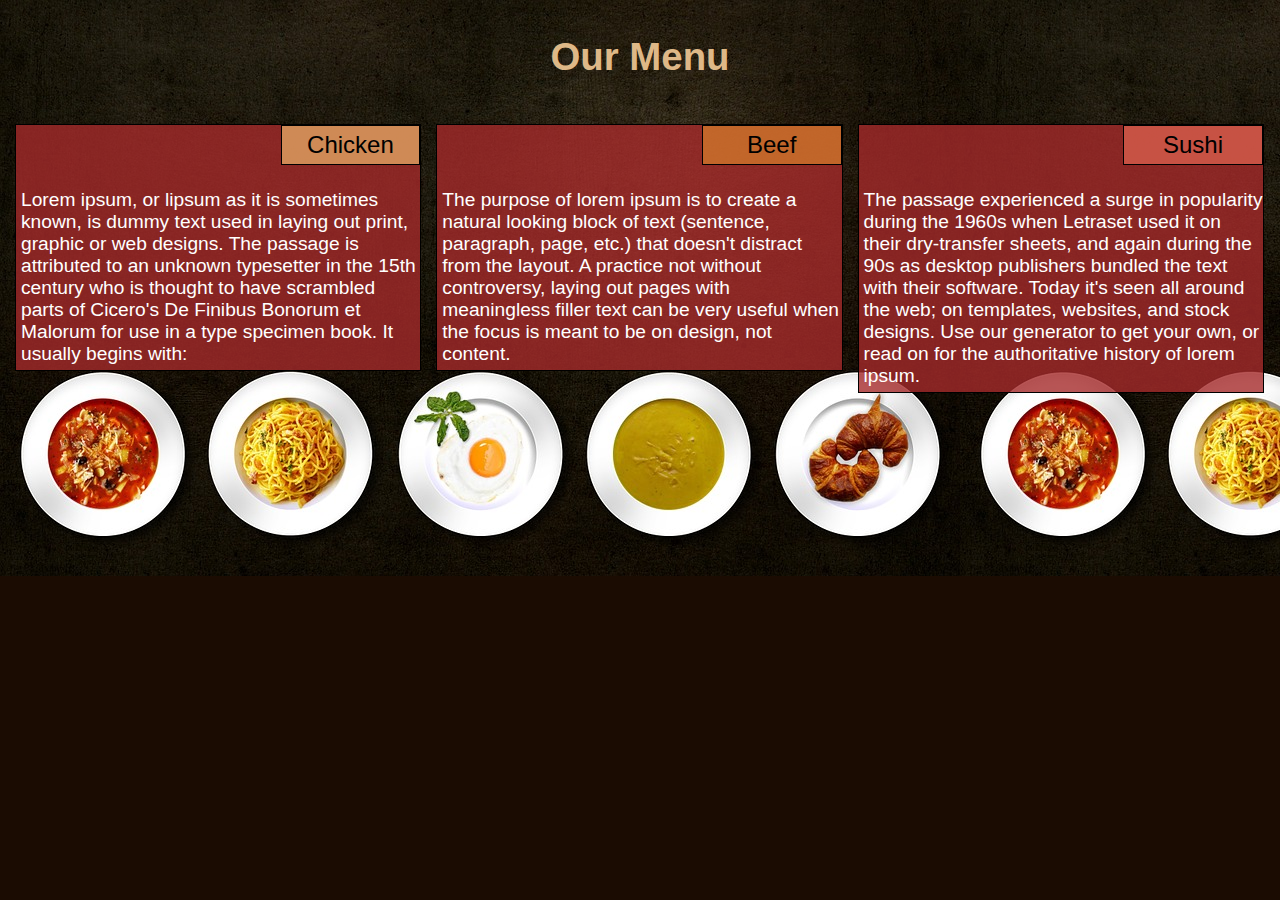
<file: site/Assignment2/index.html>
<!DOCTYPE html>
<html>
<head>
<meta charset="utf-8">
<meta name="viewport" content="width=device-width, initial-scale=1">
<link rel="stylesheet" href="myStyleFinal.css">
<title>Responsive Layout</title>
</head>
<body>
<!-- <h1>Responsive Layout</h1>

<div class="row">
  <div class="col-lg-3 col-md-6"><p>Item 1</p></div>
  <div class="col-lg-3 col-md-6"><p>Item 2</p></div>
  <div class="col-lg-3 col-md-6"><p>Item 3</p></div>
  <div class="col-lg-3 col-md-6"><p>Item 4</p></div>
  <div class="col-lg-3 col-md-6"><p>Item 5</p></div>
  <div class="col-lg-3 col-md-6"><p>Item 6</p></div>
  <div class="col-lg-3 col-md-6"><p>Item 7</p></div>
  <div class="col-lg-3 col-md-6"><p>Item 8</p></div>
</div>
-->
<header>Our Menu</header>

<section class="row">   <!-- ROW -->
        
        <section class="col-lg-4 col-md-6 col-sd-12"><div><p id="Chicken">Chicken</p> Lorem ipsum, or lipsum as it is sometimes known, is dummy text used in laying out print, graphic or web designs. The passage is attributed to an unknown typesetter in the 15th century who is thought to have scrambled parts of Cicero's De Finibus Bonorum et Malorum for use in a type specimen book. It usually begins with:        
         </div></section>
        
        <section class="col-lg-4 col-md-6 col-sd-12"><div><p id="Beef">Beef</p> The purpose of lorem ipsum is to create a natural looking block of text (sentence, paragraph, page, etc.) that doesn't distract from the layout. A practice not without controversy, laying out pages with meaningless filler text can be very useful when the focus is meant to be on design, not content. 
        </div> </section>
        
        <section class="col-lg-4 col-md-12 col-sd-12"><div><p id="Sushi">Sushi</p> The passage experienced a surge in popularity during the 1960s when Letraset used it on their dry-transfer sheets, and again during the 90s as desktop publishers bundled the text with their software. Today it's seen all around the web; on templates, websites, and stock designs. Use our generator to get your own, or read on for the authoritative history of lorem ipsum. 
      </div></section>

</section>
</body>
</html>
</file>
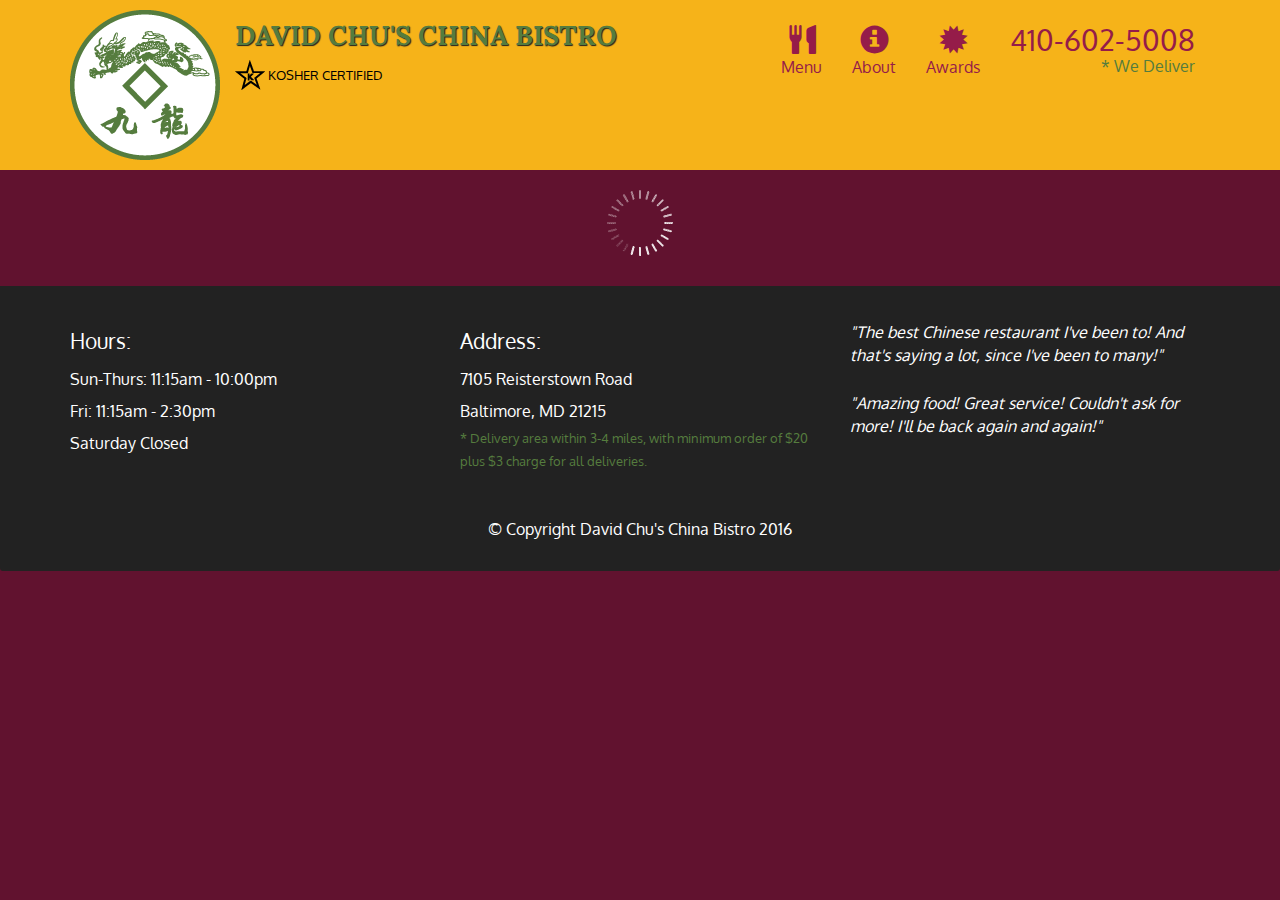
<file: site/Assignment5/index.html>
<!doctype html>
<html lang="en">
  <head>
    <meta charset="utf-8">
    <meta http-equiv="X-UA-Compatible" content="IE=edge">
    <meta name="viewport" content="width=device-width, initial-scale=1">
    <title>David Chu's China Bistro</title>
    <link rel="stylesheet" href="css/bootstrap.min.css">
    <link rel="stylesheet" href="css/styles.css">
    <link href='https://fonts.googleapis.com/css?family=Oxygen:400,300,700' rel='stylesheet' type='text/css'>
    <link href='https://fonts.googleapis.com/css?family=Lora' rel='stylesheet' type='text/css'>
    
  </head>
<body>
  <header>
    <nav id="header-nav" class="navbar navbar-default">
      <div class="container">
        <div class="navbar-header">
          <a href="index.html" class="pull-left visible-md visible-lg">
            <div id="logo-img" alt="Logo image"></div>
          </a>

          <div class="navbar-brand">
            <a href="index.html"><h1>David Chu's China Bistro</h1></a>
            <p>
              <img src="images/star-k-logo.png" alt="Kosher certification">
              <span>Kosher Certified</span>
            </p>
          </div>

          <button id="navbarToggle" type="button" class="navbar-toggle collapsed" data-toggle="collapse" data-target="#collapsable-nav" aria-expanded="false">
            <span class="sr-only">Toggle navigation</span>
            <span class="icon-bar"></span>
            <span class="icon-bar"></span>
            <span class="icon-bar"></span>
          </button>
        </div>
        
        <div id="collapsable-nav" class="collapse navbar-collapse">
           <ul id="nav-list" class="nav navbar-nav navbar-right">
            <li id="navHomeButton" class="visible-xs active">
              <a href="index.html">
                <span class="glyphicon glyphicon-home"></span> Home</a>
            </li>
            <li id="navMenuButton">
              <a href="#" onclick="$dc.loadMenuCategories();">
                <span class="glyphicon glyphicon-cutlery"></span><br class="hidden-xs"> Menu</a>
            </li>
            <li>
              <a href="#">
                <span class="glyphicon glyphicon-info-sign"></span><br class="hidden-xs"> About</a>
            </li>
            <li>
              <a href="#">
                <span class="glyphicon glyphicon-certificate"></span><br class="hidden-xs"> Awards</a>
            </li>
            <li id="phone" class="hidden-xs">
              <a href="tel:410-602-5008">
                <span>410-602-5008</span></a><div>* We Deliver</div>
            </li>
          </ul><!-- #nav-list -->
        </div><!-- .collapse .navbar-collapse -->
      </div><!-- .container -->
    </nav><!-- #header-nav -->
  </header>

  <div id="call-btn" class="visible-xs">
    <a class="btn" href="tel:410-602-5008">
    <span class="glyphicon glyphicon-earphone"></span>
    410-602-5008
    </a>
  </div>
  <div id="xs-deliver" class="text-center visible-xs">* We Deliver</div>

  <div id="main-content" class="container"></div>

  <footer class="panel-footer">
    <div class="container">
      <div class="row">
        <section id="hours" class="col-sm-4">
          <span>Hours:</span><br>
          Sun-Thurs: 11:15am - 10:00pm<br>
          Fri: 11:15am - 2:30pm<br>
          Saturday Closed
          <hr class="visible-xs">
        </section>
        <section id="address" class="col-sm-4">
          <span>Address:</span><br>
          7105 Reisterstown Road<br>
          Baltimore, MD 21215
          <p>* Delivery area within 3-4 miles, with minimum order of $20 plus $3 charge for all deliveries.</p>
          <hr class="visible-xs">
        </section>
        <section id="testimonials" class="col-sm-4">
          <p>"The best Chinese restaurant I've been to! And that's saying a lot, since I've been to many!"</p>
          <p>"Amazing food! Great service! Couldn't ask for more! I'll be back again and again!"</p>
        </section>
      </div>
      <div class="text-center">&copy; Copyright David Chu's China Bistro 2016</div>
    </div>
  </footer>

  <!-- jQuery (Bootstrap JS plugins depend on it) -->
  <script src="js/jquery-2.1.4.min.js"></script>
  <script src="js/bootstrap.min.js"></script>
  <script src="js/ajax-utils.js"></script>
  <script src="js/script.js"></script>
</body>
</html>
</file>
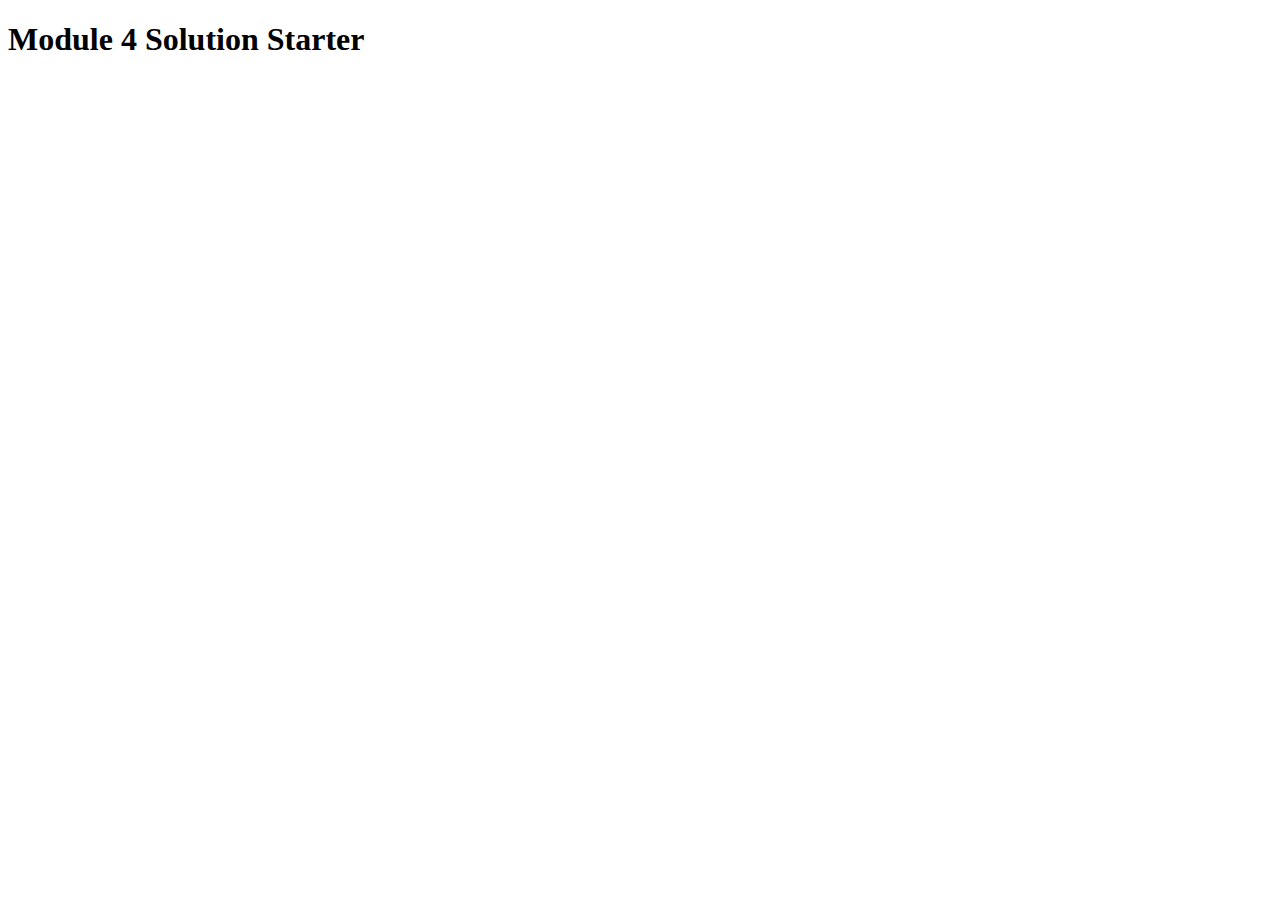
<file: site/Assignment4/harder/index.html>
<!DOCTYPE html>
<html>
<head>
  <meta charset="utf-8">
  <title>Module 4 Solution Starter</title>
  <script>
    var names = []; // DO NOT REMOVE
  </script>
  <script src="SpeakHello.js"></script>
  <script src="SpeakGoodBye.js"></script>
  <script src="script.js"></script>
</head>
<body>
  <h1>Module 4 Solution Starter</h1>
</body>
</html>
</file>
<file: site/Assignment2/myStyleFinal.css>
/********** Base styles **********/
* {
  box-sizing: border-box;
}
p{
  border: 1.5px solid black;
  border-top: 1px solid black;
  border-right: 1px solid black;

  padding: 5px;
  margin-top:0;
  margin-right:0;
  margin-left: 65%;

  color: black;
  text-align: center;
  font-size: 125%;
}
#Chicken
{
  background-color:rgba(218, 154, 94, 0.863);
}
#Beef
{
  background-color:rgba(214, 126, 44, 0.726);
}
#Sushi
{
  background-color:rgba(209, 89, 73, 0.863);
}
header{
    /*background-color: burlywood; */
    color: burlywood;
    text-align: center;
    font-weight: 800;
    font-size: 200%;
  
    padding: 5px;
    margin-left: 40%;
    margin-right: 40%;
    margin-top: 30px;
    margin-bottom: 40px;
    /*border: 3px solid black;*/
}

body{
  font-family: Arial, Helvetica, sans-serif;
  color: gray;
  font-style: normal;
  font-size: 120%;
  background:url('background_image.jpg') rgb(27, 12, 2) repeat-x; 
}

div {
  border: 1px solid black;

  background-color: #a52a2acc;
  
  /*height: 150px;  NO STD height causes unqual hts of 3 boxes but doest cause overflow of text*/
  margin-right:15px;
  margin-bottom: 15px;
  margin-left: auto;
  padding-bottom: 5px;
  padding-top: 0;
  padding-right: 0;
  padding-left: 5px;
  font-family: Helvetica;
  color: white;
}

.row {
  width: 100%;
  margin-left: 7px;
}

/********** Large devices only **********/
@media (min-width: 992px) {
  .col-lg-4 {
    float: left;
  }
  .col-lg-4 {
    width: 33.33%;
  } 
}

/********** Medium devices only **********/
@media (min-width: 768px) and (max-width: 991px) {
  .col-md-6{
    float: left;
  }
  .col-md-12{
    float: left;
  }
  .col-md-6 {
    width: 50%;
  }
  .col-md-12{
    width: 100%;
  }
}
/********** MOBILE****/

@media (max-width: 767px) {
  .col-sd-12{
    float: left;
  }
  .col-sd-12 {
    width: 100%;
  }
}
</file>
<file: site/Assignment5/css/styles.css>
body {
  font-size: 16px;
  color: #fff;
  background-color: #61122f;
  font-family: 'Oxygen', sans-serif;
}

/** HEADER **/
#header-nav {
  background-color: #f6b319;
  border-radius: 0;
  border: 0;
}

#logo-img {
  background: url('../images/restaurant-logo_large.png') no-repeat;
  width: 150px;
  height: 150px;
  margin: 10px 15px 10px 0;
}

.navbar-brand {
  padding-top: 25px;
}
.navbar-brand h1 { /* Restaurant name */
  font-family: 'Lora', serif;
  color: #557c3e;
  font-size: 1.5em;
  text-transform: uppercase;
  font-weight: bold;
  text-shadow: 1px 1px 1px #222;
  margin-top: 0;
  margin-bottom: 0;
  line-height: .75;
}
.navbar-brand a:hover, .navbar-brand a:focus {
  text-decoration: none;
}
.navbar-brand p { /* Kosher cert */
  color: #000;
  text-transform: uppercase;
  font-size: .7em;
  margin-top: 15px;
}
.navbar-brand p span { /* Star-K */
  vertical-align: middle;
}

#nav-list {
  margin-top: 10px;
}
#nav-list a {
  color: #951C49;
  text-align: center;
}
#nav-list a:hover {
  background: #E7E7E7;
}
#nav-list a span {
  font-size: 1.8em;
}

#phone {
  margin-top: 5px;
}
#phone a { /* Phone number */
  text-align: right;
  padding-bottom: 0;
}
#phone div { /* We Deliver */
  color: #557c3e;
  text-align: right;
  padding-right: 15px;
}

.navbar-header button.navbar-toggle, .navbar-header .icon-bar {
  border: 1px solid #61122f;
}
.navbar-header button.navbar-toggle {
  clear: both;
  margin-top: -30px;
}
/* END HEADER */

/* FOOTER */
.panel-footer {
  margin-top: 30px;
  padding-top: 35px;
  padding-bottom: 30px;
  background-color: #222;
  border-top: 0;
}
.panel-footer div.row {
  margin-bottom: 35px;
}
#hours, #address {
  line-height: 2;
}
#hours > span, #address > span {
  font-size: 1.3em;
}
#address p {
  color: #557c3e;
  font-size: .8em;
  line-height: 1.8;
}
#testimonials {
  font-style: italic;
}
#testimonials p:nth-child(2) {
  margin-top: 25px;
}
/* END FOOTER */



/* HOME PAGE */
.container .jumbotron {
  box-shadow: 0 0 50px #3F0C1F;
  border: 2px solid #3F0C1F;
}

#menu-tile, #specials-tile, #map-tile {
  height: 250px;
  width: 100%;
  margin-bottom: 15px;
  position: relative;
  border: 2px solid #3F0C1F;
  overflow: hidden;
}
#menu-tile:hover, #specials-tile:hover, #map-tile:hover {
  box-shadow: 0 1px 5px 1px #cccccc;
}
#menu-tile {
  background: url('../images/menu-tile.jpg') no-repeat;
  background-position: center;
}
#specials-tile {
  background: url('../images/specials-tile.jpg') no-repeat;
  background-position: center;
}
#menu-tile span, #specials-tile span, #map-tile span {
  position: absolute;
  bottom: 0;
  right: 0;
  width: 100%;
  text-align: center;
  font-size: 1.6em;
  text-transform: uppercase;
  background-color: #000;
  color: #fff;
  opacity: .8;
}
/* END HOME PAGE */

/* MENU CATEGORIES PAGE */
.category-tile { 
  position: relative;
  border: 2px solid #3F0C1F;
  overflow: hidden;
  width: 200px;
  height: 200px;
  margin: 0 auto 15px;
}
.category-tile span {
  position: absolute;
  bottom: 0;
  right: 0;
  width: 100%;
  text-align: center;
  font-size: 1.2em;
  text-transform: uppercase;
  background-color: #000;
  color: #fff;
  opacity: .8;
}
.category-tile:hover {
  box-shadow: 0 1px 5px 1px #cccccc;
}

#menu-categories-title + div {
  margin-bottom: 50px;
}
/* END MENU CATEGORIES PAGE */

/* SINGLE CATEGORY PAGE */
.menu-item-tile {
  margin-bottom: 25px;
}
.menu-item-tile hr {
  width: 80%;
}
.menu-item-tile .menu-item-price {
  font-size: 1.1em;
  text-align: right;
  margin-top: -15px;
  margin-right: -15px;
}
.menu-item-tile .menu-item-price span {
  font-size: .6em;
}
.menu-item-photo {
  position: relative;
  border: 2px solid #3F0C1F; 
  overflow: hidden;
  padding: 0;
  margin-right: -15px;
  margin-left: auto;
  margin-bottom: 20px;
  max-width: 250px;
}
.menu-item-photo div {
  position: absolute;
  bottom: 0;
  right: 0;
  width: 80px;
  background-color: #557c3e;
  text-align: center;
}
.menu-item-description {
  padding-right: 30px;
}
h3.menu-item-title {
  margin: 0 0 10px;
}
.menu-item-details {
  font-size: .9em;
  font-style: italic;
}
/* END SINGLE CATEGORY PAGE */


/********** Large devices only **********/
@media (min-width: 1200px) {
  .container .jumbotron {
    background: url('../images/jumbotron_1200.jpg') no-repeat;
    height: 675px;
  }
}

/********** Medium devices only **********/
@media (min-width: 992px) and (max-width: 1199px) {
  /* Header */
  #logo-img {
    background: url('../images/restaurant-logo_medium.png') no-repeat;
    width: 100px;
    height: 100px;
    margin: 5px 5px 5px 0;
  }
  /* End Header */

  /* Home Page */
  .container .jumbotron {
    background: url('../images/jumbotron_992.jpg') no-repeat;
    height: 558px;
  }
  /* End Home Page */
}

/********** Small devices only **********/
@media (min-width: 768px) and (max-width: 991px) {
  /* Home Page */
  .container .jumbotron {
    background: url('../images/jumbotron_768.jpg') no-repeat;
    height: 432px;
  }
  /* End Home Page */
}

/********** Extra small devices only **********/
@media (max-width: 767px) {
  /* Header */
  .navbar-brand {
    padding-top: 10px;
    height: 80px;
  }
  .navbar-brand h1 { /* Restaurant name */
    padding-top: 10px;
    font-size: 5vw; /* 1vw = 1% of viewport width */
  }
  .navbar-brand p { /* Kosher cert */
    font-size: .6em;
    margin-top: 12px;
  }
  .navbar-brand p img { /* Star-K */
    height: 20px;
  }

  #collapsable-nav a { /* Collapsed nav menu text */
    font-size: 1.2em;
  }
  #collapsable-nav a span { /* Collapsed nav menu glyph */
    font-size: 1em;
    margin-right: 5px;
  }

  #call-btn > a {
    font-size: 1.5em;
    display: block;
    margin: 0 20px;
    padding: 10px;
    border: 2px solid #fff;
    background-color: #f6b319;
    color: #951c49;
  }
  #xs-deliver {
    margin-top: 5px;
    font-size: .7em;
    letter-spacing: .1em;
    text-transform: uppercase;
  }
  /* End Header */

  /* Footer */
  .panel-footer section {
    margin-bottom: 30px;
    text-align: center;
  }
  .panel-footer section:nth-child(3) {
    margin-bottom: 0; /* margin already exists on the whole row */
  }
  .panel-footer section hr {
    width: 50%;
  }
  /* End Footer */

  /* Home Page */
  .container .jumbotron {
    margin-top: 30px;
    padding: 0;
  }
  #menu-tile, #specials-tile {
    width: 360px;
    margin: 0 auto 15px;
  }

  .menu-item-photo {
    margin-right: auto;
  }
  .menu-item-tile .menu-item-price {
    text-align: center;
  }
  .menu-item-description {
    text-align: center;;
  }
}


/********** Super extra small devices Only :-) (e.g., iPhone 4) **********/
@media (max-width: 479px) {
  /* Header */
  .navbar-brand h1 { /* Restaurant name */
    padding-top: 5px;
    font-size: 6vw;
  }
  /* End Header */
  
  /* Home page */
  #menu-tile, #specials-tile {
    width: 280px;
    margin: 0 auto 15px;
  }

  .col-xxs-12 {
    position: relative;
    min-height: 1px;
    padding-right: 15px;
    padding-left: 15px;
    float: left;
    width: 100%;
  }
}
</file>
